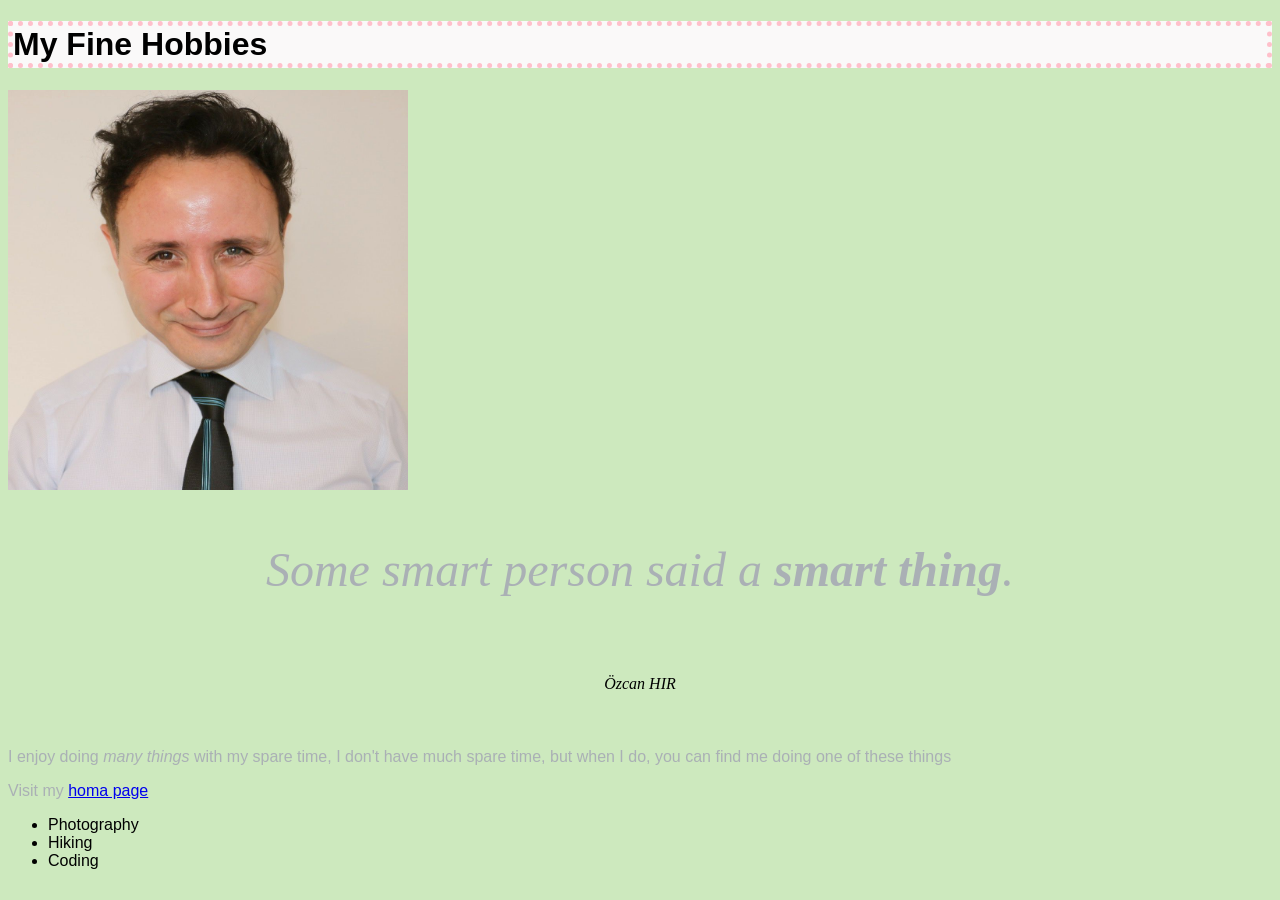
<file: Day2/hobbies.html>
<!DOCTYPE html>
<html lang="en">
<head>
    <meta charset="UTF-8">
    <meta http-equiv="X-UA-Compatible" content="IE=edge">
    <meta name="viewport" content="width=device-width, initial-scale=1.0">
    <title>My Great Hobbies</title>
    <link href="css/style.css" rel="stylesheet">
</head>
<body>
    <h1>My Fine Hobbies</h1>
    <img src="oz.jpg" alt="This is Özcan." title="This is Özcan" width="400" height="400" >  
    <blockquote>
        <p>Some smart person said a <strong>smart thing</strong>.  </p>
        <cite>Özcan HIR</cite>
    </blockquote>
    <p>I enjoy doing <em> many things</em>  with my spare time, I don't have much spare time, but when I do,
         you can find me doing one of these things </p>
    <p>Visit my <a href="index.html"> homa page </a></p>
    <ul>
        <li>Photography</li>
        <li>Hiking</li>
        <li>Coding</li>
    </ul>
</body>
</html>
</file>
<file: Day2/css/style.css>
/* my first css */

body {
    font-family: Arial, Helvetica, sans-serif;
    background-color: rgb(205, 233, 190);
}

.big {
    border: 10px solid green;
}
h1{
    background-color: rgb(250, 249, 249);
    border: 5px dotted pink;
}
blockquote{
    font-family: Georgia, 'Times New Roman', Times, serif;
    font-size: 3rem;
    font-style: italic;
    text-align: center;

}
p{
    color: #AAB0B5;
}
cite{

    font-size: 1rem;
    
}
.bigbold{
    font-weight: bold;
    font-size: 1rem;
}
div{
    border: 5px blue solid;
    margin-top: 1rem;
}
.box1{
    border-color:  orange ;
    background-color: thistle;
}
.box3{
    background-image: url(http://placekitten.com/200/300);
    height: 175px;
}
</file>
